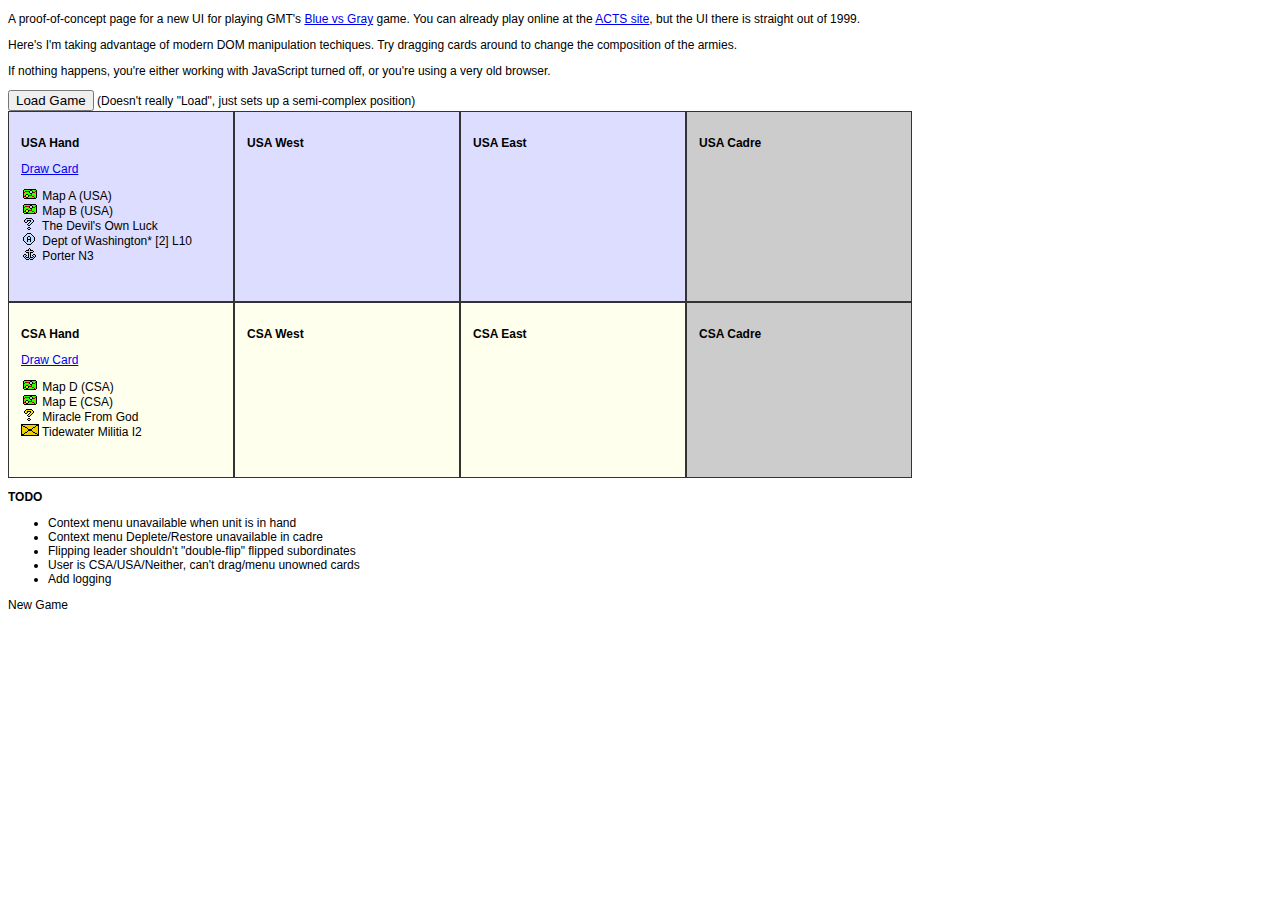
<file: index.html>
<!DOCTYPE html PUBLIC "-//W3C//DTD XHTML 1.0 Transitional//EN" "http://www.w3.org/TR/xhtml1/DTD/xhtml1-transitional.dtd">
<html>
<head>
<meta http-equiv="Content-Type" content="text/html;charset=utf-8">
<title>Blue vs Gray New UI</title>
<link rel="stylesheet" href="css/styles.css"                type="text/css">
<link rel="stylesheet" href="css/splitpane.css"             type="text/css">
<link rel="stylesheet" href="libcss/jquery.tooltip.css"     type="text/css">
<link rel="stylesheet" href="libcss/jquery.contextmenu.css" type="text/css">

<script src="libjs/jquery-1.7.2.js"></script>
<script src="libjs/jquery.tooltip.js"></script>
<script src="libjs/jquery.contextmenu.js"></script>
<script src="libjs/jquery-ui-1.8.21.custom.js"></script>
<script src="libjs/underscore.js"></script>

<script src="js/ctxmenu.js"></script>
<script src="js/lookup.js"></script>
<script src="js/logger.js"></script>
<script src="js/oob.js"></script>
<script src="js/domutil.js"></script>
<script src="js/server.js"></script>
<script src="js/state.js"></script>

</head>
<body>

<p>
A proof-of-concept page for a new UI for playing GMT's
<a href="http://www.gmtgames.com/p-224-blue-vs-gray-the-civil-war-card-game-ziplock.aspx">Blue vs Gray</a> game.
You can already play online at the <a href="http://acts.warhorsesim.com/index.asp">ACTS site</a>, but the UI there
is straight out of 1999.
</p>

<p>Here's I'm taking advantage of modern DOM manipulation techiques. Try dragging cards around to change the composition of the armies.</p>

<p>If nothing happens, you're either working with JavaScript turned off, or you're using a very old browser.</p>

<form name="f" action="post">
<button id="loadGame" type="button">Load Game</button> (Doesn't really "Load", just sets up a semi-complex position)
</form>

<div id="usa">
  <div id="usaHand" class="unstacks undepletes column">
    <p class="title">USA Hand</p>
    <a href="#" id="usaDrawCardLink">Draw Card</a>
    <ul class="oobRoot"></ul>
    <br clear="both">
  </div>

  <div id="usaWest" class="usaActive column">
    <p class="title">USA West</p>
    <ul class="oobRoot"></ul>
    <br clear="both">
  </div>

  <div id="usaEast" class="usaActive column">
    <p class="title">USA East</p>
    <ul class="oobRoot"></ul>
    <br clear="both">
  </div>
    
  <div id="usaCadre" class="unstacks undepletes column">
    <p class="title">USA Cadre</p>
    <ul class="oobRoot"></ul>
    <br clear="both">
  </div>
</div>

<br clear="left">
      
<div id="csa">
  <div id="csaHand" class="unstacks undepletes column">
    <p class="title">CSA Hand</p>
    <a href="#" id="csaDrawCardLink">Draw Card</a>
    <ul class="oobRoot"></ul>
    <br clear="both">
  </div>

  <div id="csaWest" class="csaActive column">
    <p class="title">CSA West</p>
    <ul class="oobRoot"></ul>
    <br clear="both">
  </div>

  <div id="csaEast" class="csaActive column">
    <p class="title">CSA East</p>
      <ul class="oobRoot"></ul>
  </div>

  <div id="csaCadre" class="unstacks undepletes column">
    <p class="title">CSA Cadre</p>
    <ul class="oobRoot"></ul>
    <br clear="both">
  </div>
</div>

<br clear="left">

<p><b>TODO</b>
<ul>
    <li>Context menu unavailable when unit is in hand
    <li>Context menu Deplete/Restore unavailable in cadre
    <li>Flipping leader shouldn't "double-flip" flipped subordinates
    <li>User is CSA/USA/Neither, can't drag/menu unowned cards
    <li>Add logging
</ul>

<div id="log">
</div>

<script type="text/javascript">
    jQuery(domLoaded);
    $("#loadGame").bind("click", loadGame);
</script>

</body>
</html>
</file>
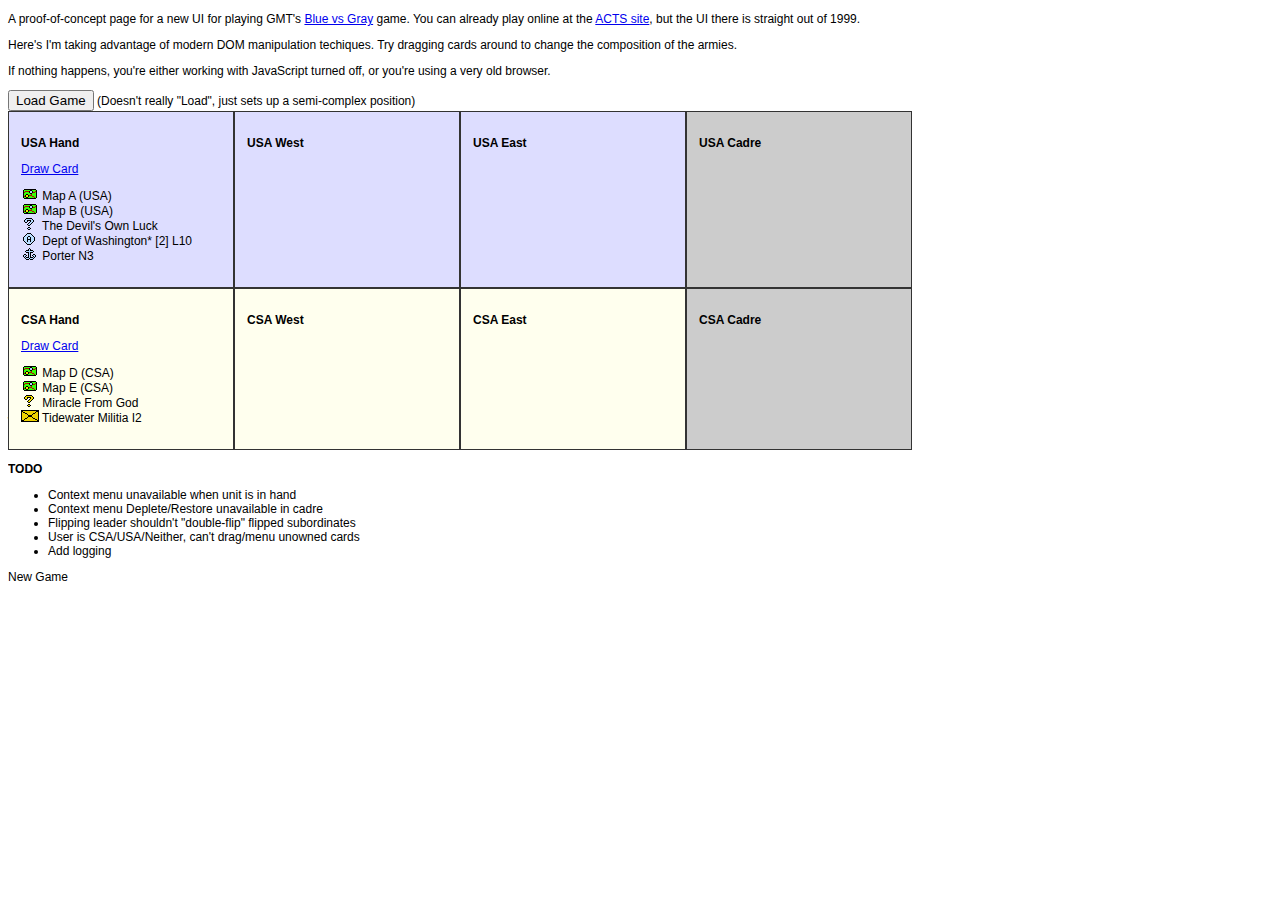
<file: oob.html>
<!DOCTYPE html PUBLIC "-//W3C//DTD XHTML 1.0 Transitional//EN" "http://www.w3.org/TR/xhtml1/DTD/xhtml1-transitional.dtd">
<html> <head>
<title>Blue vs Gray New UI</title>
<link rel="stylesheet" href="css/styles.css"                type="text/css">
<link rel="stylesheet" href="css/splitpane.css"             type="text/css">
<link rel="stylesheet" href="libcss/jquery.tooltip.css"     type="text/css">
<link rel="stylesheet" href="libcss/jquery.contextmenu.css" type="text/css">

<script src="libjs/jquery-1.7.2.js"></script>
<script src="libjs/jquery.tooltip.js"></script>
<script src="libjs/jquery.contextmenu.js"></script>
<script src="libjs/jquery-ui-1.8.21.custom.js"></script>
<script src="libjs/underscore.js"></script>

<script src="js/ctxmenu.js"></script>
<script src="js/lookup.js"></script>
<script src="js/logger.js"></script>
<script src="js/oob.js"></script>
<script src="js/domutil.js"></script>
<script src="js/server.js"></script>
<script src="js/state.js"></script>

</head>
<body>

<p>
A proof-of-concept page for a new UI for playing GMT's
<a href="http://www.gmtgames.com/p-224-blue-vs-gray-the-civil-war-card-game-ziplock.aspx">Blue vs Gray</a> game.
You can already play online at the <a href="http://acts.warhorsesim.com/index.asp">ACTS site</a>, but the UI there
is straight out of 1999.
</p>

<p>Here's I'm taking advantage of modern DOM manipulation techiques. Try dragging cards around to change the composition of the armies.</p>

<p>If nothing happens, you're either working with JavaScript turned off, or you're using a very old browser.</p>

<form name="f" action="post">
<button id="loadGame" type="button">Load Game</button> (Doesn't really "Load", just sets up a semi-complex position)
</form>

<div id="usa">
  <div id="usaHand" class="unstacks undepletes column">
    <p class="title">USA Hand</p>
    <a href="#" id="usaDrawCardLink">Draw Card</a>
    <ul class="oobRoot"></ul>
  </div>

  <div id="usaWest" class="usaActive column">
    <p class="title">USA West</p>
    <ul class="oobRoot"></ul>
  </div>

  <div id="usaEast" class="usaActive column">
    <p class="title">USA East</p>
    <ul class="oobRoot"></ul>
  </div>
    
  <div id="usaCadre" class="unstacks undepletes column">
    <p class="title">USA Cadre</p>
      <ul class="oobRoot"></ul>
  </div>
</div>

<br clear="left">
      
<div id="csa">
  <div id="csaHand" class="unstacks undepletes column">
    <p class="title">CSA Hand</p>
      <a href="#" id="csaDrawCardLink">Draw Card</a>
      <ul class="oobRoot"></ul>
  </div>

  <div id="csaWest" class="csaActive column">
    <p class="title">CSA West</p>
    <ul class="oobRoot"></ul>
  </div>

  <div id="csaEast" class="csaActive column">
    <p class="title">CSA East</p>
      <ul class="oobRoot"></ul>
  </div>

  <div id="csaCadre" class="unstacks undepletes column">
    <p class="title">CSA Cadre</p>
      <ul class="oobRoot"></ul>
  </div>
</div>

<br clear="left">

<p><b>TODO</b>
<ul>
    <li>Context menu unavailable when unit is in hand
    <li>Context menu Deplete/Restore unavailable in cadre
    <li>Flipping leader shouldn't "double-flip" flipped subordinates
    <li>User is CSA/USA/Neither, can't drag/menu unowned cards
    <li>Add logging
</ul>

<div id="log">
</div>

<script type="text/javascript">
    jQuery(domLoaded);
    $("#loadGame").bind("click", loadGame);
</script>

</body>
</html>
</file>
<file: css/styles.css>
body {
    font: 9pt Geneva, sans-serif;
}

.oobRoot {
    margin-left: 0px;
    padding-left: 0px;
}

.oobRoot ul {
    margin-left: 10px;
    padding-left: 10px;
}

.oobRoot li {
    list-style-type: none;
}

.oobRoot ul li {
    list-style-image: url(../Images/child.png);
}

.oobRoot ul ul li {
    list-style-image: url(../Images/child.png);
}

.column .title {
    font-weight: bold;
}

#csaCadre {
    background-color: #ccc;
    border: 1px solid #333;
    padding: 1em;
    min-height: 120px;
}

#csaCadre ul {
    list-style-type: none;
    left: 1em;
}

#csaWest {
    background-color: #ffe;
    border: 1px solid #333;
    padding: 1em;
}

#csaEast {
    background-color: #ffe;
    border: 1px solid #333;
    padding: 1em;
}

#csaHand {
    background-color: #ffe;
    border: 1px solid #333;
    padding: 1em;
}

#usaCadre {
    background-color: #ccc;
    border: 1px solid #333;
    padding: 1em;
    min-height: 120px;
}

#usaCadre ul {
    list-style-type: none;
    left: 1em;
}

#usaWest {
    background-color: #ddf;
    border: 1px solid #333;
    padding: 1em;
}

#usaEast {
    background-color: #ddf;
    border: 1px solid #333;
    padding: 1em;
}

#usaHand {
    background-color: #ddf;
    border: 1px solid #333;
    padding: 1em;
    height: auto;
}

.okToDrop {
    background-color: #fcc !important;
    border: 1px solid #f00 !important;
}

li {
    cursor: pointer;

    /* without these lines, flipped corps under a flipped leader is opacity^2 */
    opacity: 1;
    -ms-filter: progid:DXImageTransform.Microsoft.Alpha(opacity=100);  /* MS IE */
    filter: alpha(opacity=100);
}

div.tooltip {
    background-color: #fff;
    border: 1px solid #333;
    padding: 0.25em;
}

/*
.depleted:before {
    content: "(";
}

.depleted:after {
    content: "(-)";
}
*/

.depleted {
    text-decoration: underline;
}

.flipped {
    opacity: .3;
    -ms-filter: progid:DXImageTransform.Microsoft.Alpha(opacity=30);  /* MS IE */
    filter: alpha(opacity=30);
}
</file>
<file: css/splitpane.css>
.column {
    float: left; /* This is forces the page content to adjust to changes in height of the columns */
    margin: 0; /* This and padding need to be zero */
    padding: 0;
    z-index: 1;
    white-space: nowrap;
    width: 200px;
}

.splitpane-divider {
    background-color: #ff0000;
}
</file>
